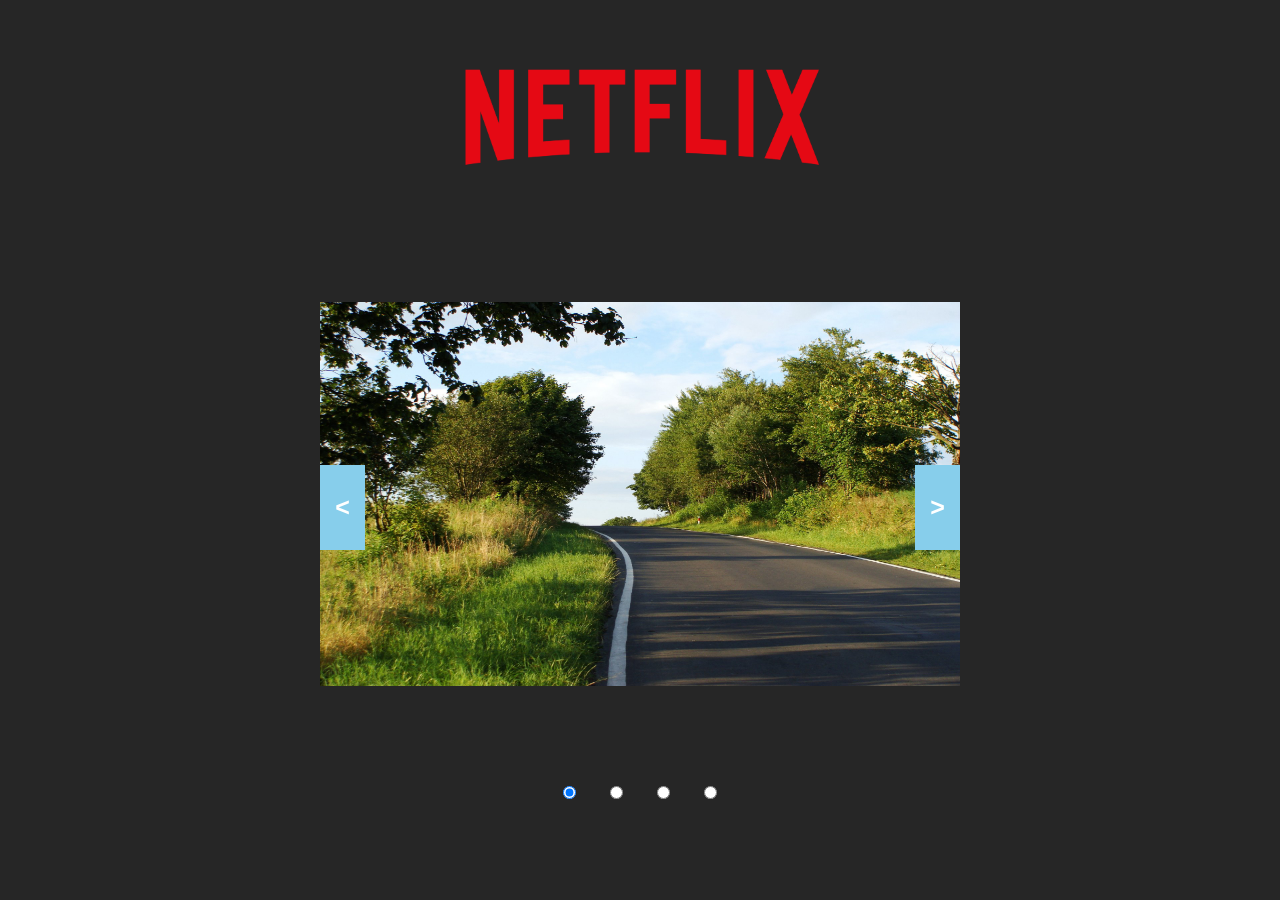
<file: sample-2/index.html>
<!DOCTYPE html>
<html lang="en">
  <head>
    <meta charset="UTF-8" />
    <meta name="viewport" content="width=device-width, initial-scale=1.0" />
    <title>Carousel</title>
    <link rel="stylesheet" href="./index.css" />
  </head>
  <body>

    <div class="netflix-logo">
        <img src="./images/netflix.png" alt="">
    </div>


    <div class="slider">
      <div class="sliderbox">
        <img src="./images/img1.jpg" alt="Migobucks" class="img-1 slider-img" />
        <img src="./images/img2.jpg" alt="Migobucks" class="img-2 slider-img" />
        <img src="./images/img3.jpg" alt="Migobucks" class="img-3 slider-img" />
        <img src="./images/img4.jpg" alt="Migobucks" class="img-4 slider-img" />
      </div>

      <a class="switchLeft" onclick="plusSlides(-1)"><</a>
      <a class="switchRight" onclick="plusSlides(1)">></a>
    </div>

    <div class="selectImages">

      
      <input type="radio" name="imageSelector" value="image1" onclick="currentSlide(1)" class="imageSelector">
      <input type="radio" name="imageSelector" value="image2" onclick="currentSlide(2)" class="imageSelector"> 
      <input type="radio" name="imageSelector" value="image3" onclick="currentSlide(3)" class="imageSelector">
      <input type="radio" name="imageSelector" value="image3" onclick="currentSlide(4)" class="imageSelector">

    </div>
    <br>

    <script src="index.js"></script>
  </body>
</html>
</file>
<file: sample-2/index.css>
* {
  margin: 0;
  padding: 0;
}
body {
  height: 100vh;
  width: 100%;
  display: flex;
  justify-content: center;
  align-items: center;
  flex-wrap: wrap;
  background-color: #262626;
}

.netflix-logo {
  height: 10vw;
  width: 100%;
  text-align: center;
}

.netflix-logo img {
  height: 100%;
  /* width: 100%; */
}

.slider {
  height: 30vw;
  width: 50vw;
  position: relative;
}
.slider .switchLeft,
.slider .switchRight {
  top: 45%;
  color: white;
  font-weight: bold;
  height: 85px;
  width: 45px;
  line-height: 85px;
  font-size: 25px;

  text-align: center;
  background-color: skyblue;
  font-family: sans-serif;
}

.slider .switchLeft {
  position: absolute;
  left: 0;
}

.slider .switchRight {
  position: absolute;
  right: 0;
}

.sliderbox {
  height: 100%;
  width: 100%;

  margin-top: 10px;
  overflow: hidden;
  white-space: nowrap;
  display: inline-block;
}

.sliderbox img {
  width: 100%;
  height: 100%;
  background-size: cover;
}

.selectImages {
  height: 60px;
  width: 52%;
  /* background-color: #fff; */
  text-align: center;
}

.selectImages input {
  margin: 0 15px;
}
</file>
